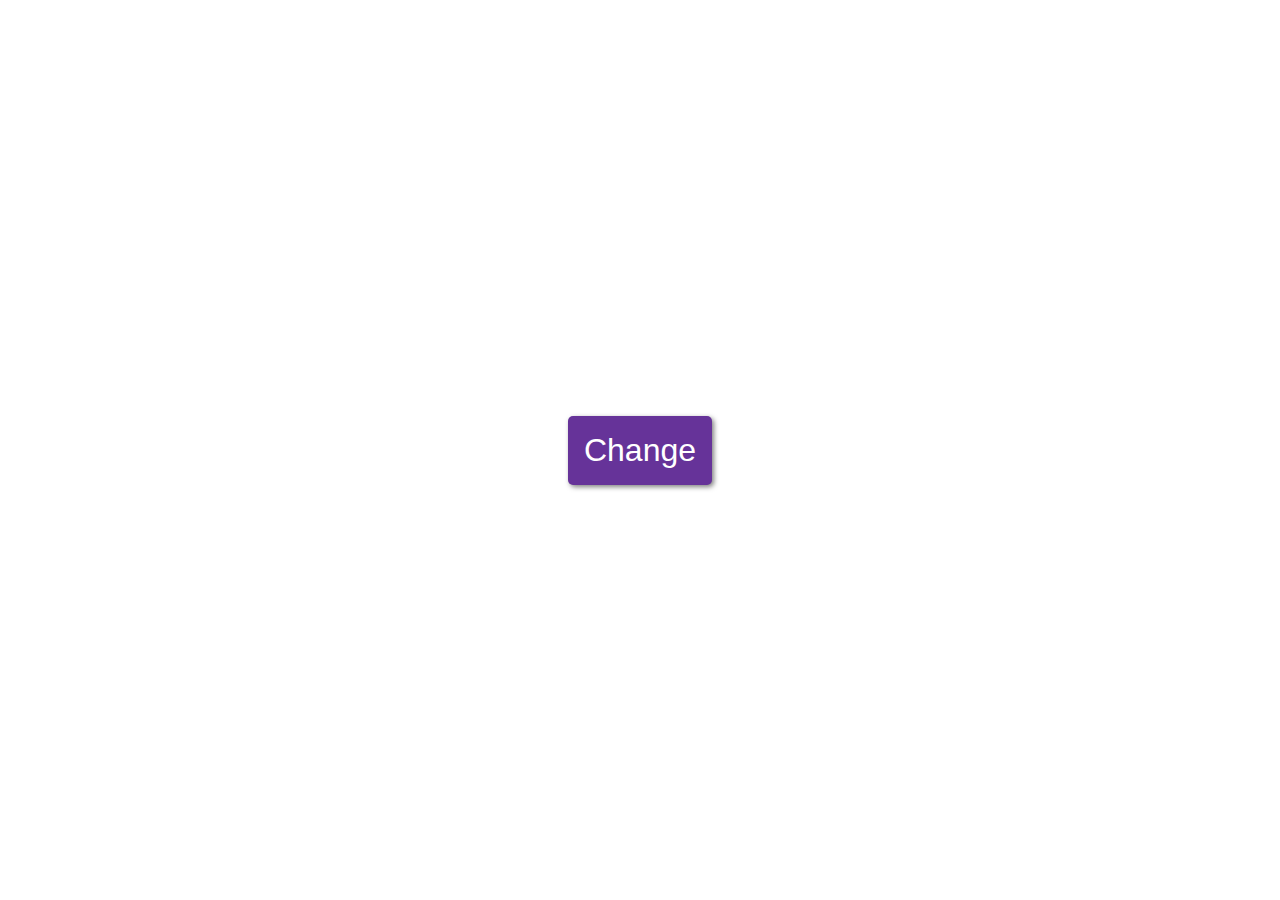
<file: bg-changer/index.html>
<!DOCTYPE html>
<html lang="en">
<head>
    <meta charset="UTF-8">
    <meta http-equiv="X-UA-Compatible" content="IE=edge">
    <meta name="viewport" content="width=device-width, initial-scale=1.0">
    <link rel="stylesheet" href="style.css">
    <script src="./script.js" defer></script>
    <title>Document</title>
    <!-- <button id="btn">Change</button> -->
</head>
<body>
    <button id="btn">Change</button>

</body>
</html>
</file>
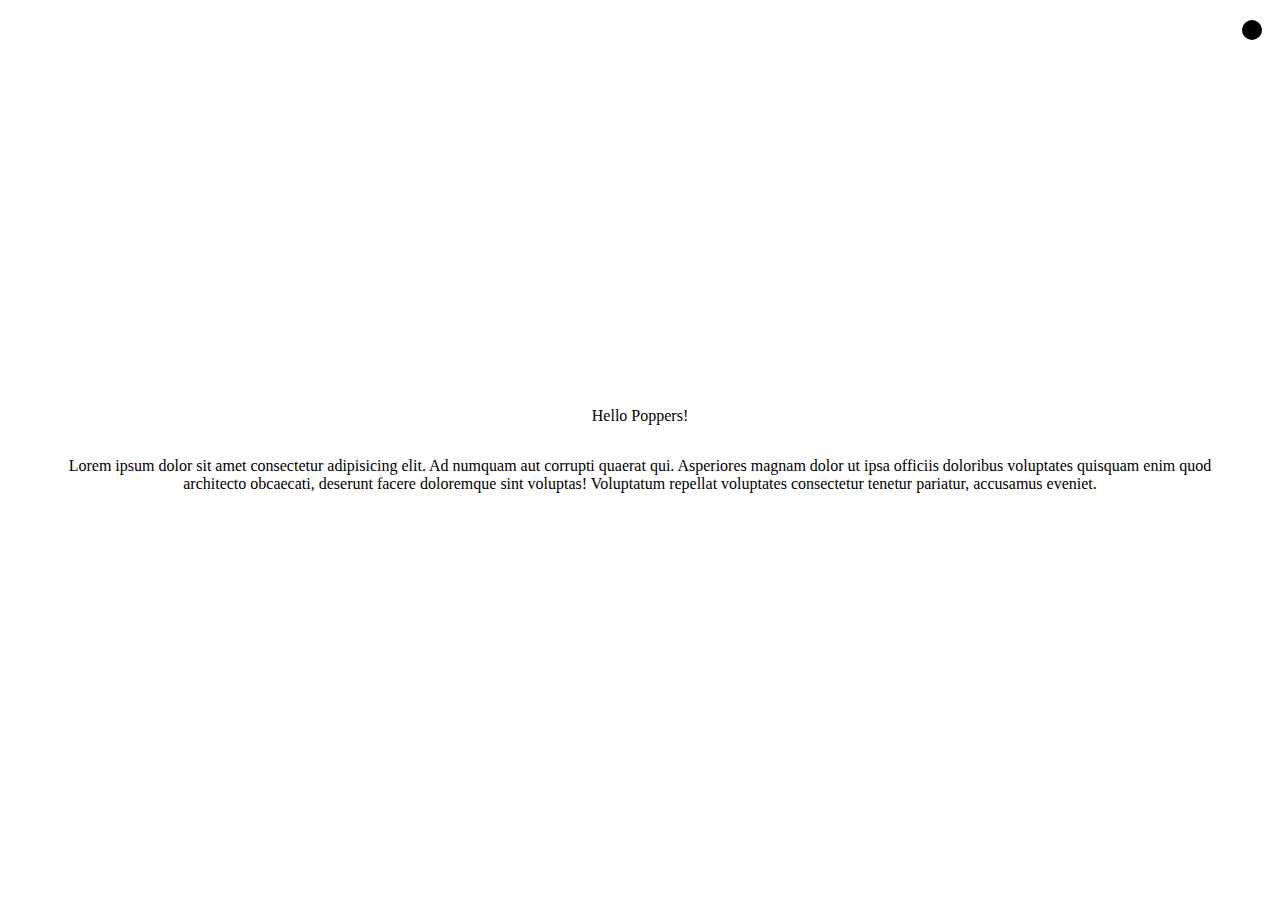
<file: darktoggle/index.html>
<!DOCTYPE html>
<html lang="en">
<head>
    <meta charset="UTF-8">
    <meta http-equiv="X-UA-Compatible" content="IE=edge">
    <meta name="viewport" content="width=device-width, initial-scale=1.0">
    <link rel="stylesheet" href="style.css">
    <script src="./script.js" defer></script>
    <title>Document</title>
</head>
<body>

    <div class="toggle-container">
    <input type="checkbox" id="toggle" name="toggle"><label for="toggle">T</label>
    </div>
    <p>Hello Poppers!</p>
    <p>Lorem ipsum dolor sit amet consectetur adipisicing elit. Ad numquam aut corrupti quaerat qui. Asperiores magnam dolor ut ipsa officiis doloribus voluptates quisquam enim quod architecto obcaecati, deserunt facere doloremque sint voluptas! Voluptatum repellat voluptates consectetur tenetur pariatur, accusamus eveniet.</p>
</body>
</html>
</file>
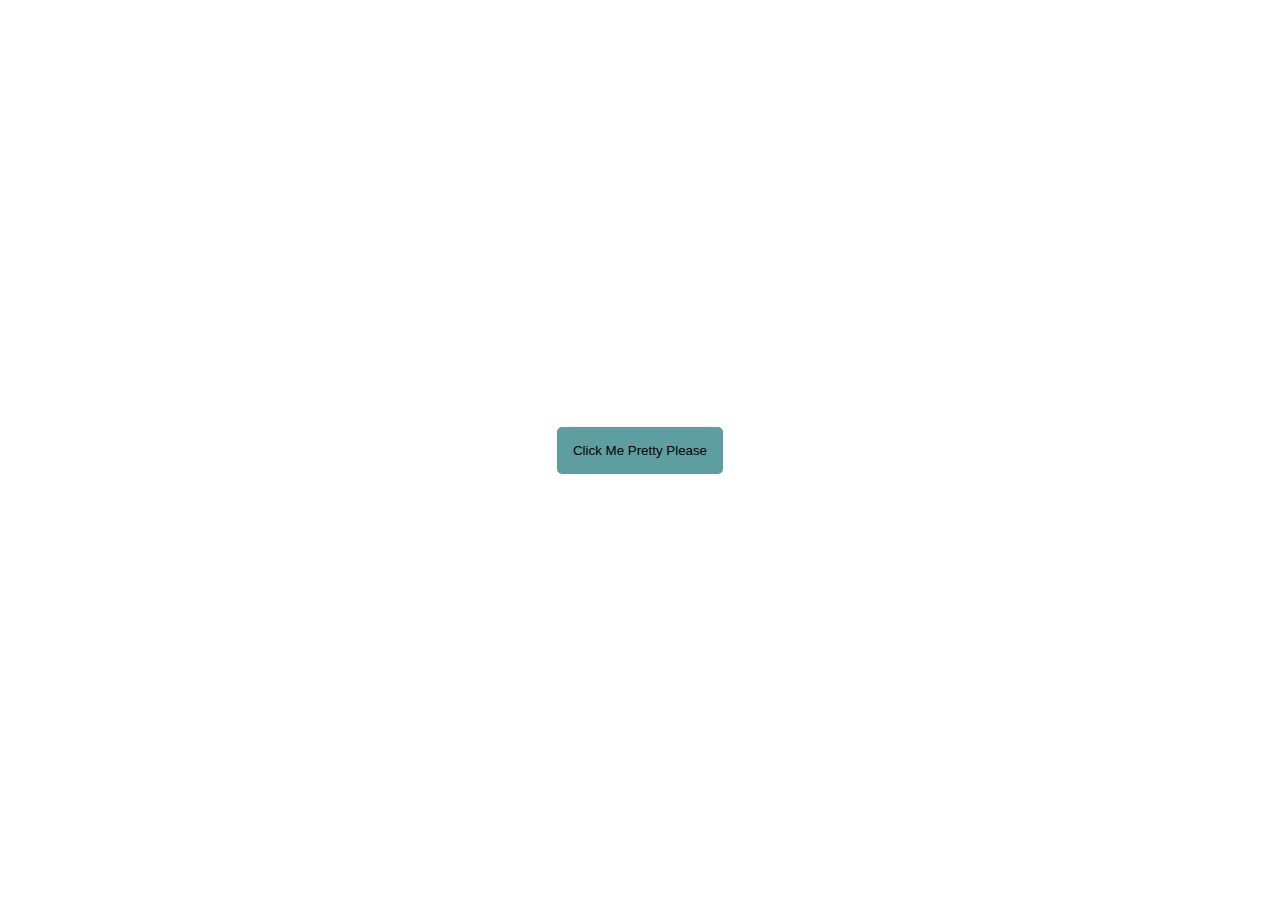
<file: toast-notification/index.html>
<!DOCTYPE html>
<html lang="en">
<head>
    <meta charset="UTF-8">
    <meta http-equiv="X-UA-Compatible" content="IE=edge">
    <meta name="viewport" content="width=device-width, initial-scale=1.0">
    <link rel="stylesheet" href="style.css">
    <script src="./script.js" defer></script>
    <title>Document</title>
</head>
<body>
    <div id="container">

    </div>
    <button id="btn">Click Me Pretty Please</button>
</body>
</html>
</file>
<file: bg-changer/style.css>
*{
    box-sizing: border-box;
}
body{
    display: flex;
    align-items:center;
    justify-content: center;
    margin:0;
    min-height: 100vh;
}
button{
    background-color: rebeccapurple;
    color:white;
    padding:1rem;
    font-size: 2rem;
    box-shadow: 2px 2px 5px rgba(0, 0, 0, 0.5);
    border-radius: 5px;
    border:none;
}
button:active{
    box-shadow: none;
    transform: translate(5px,5px);
}
</file>
<file: darktoggle/style.css>
*{
    box-sizing: border-box;
}
body{
    display: flex;
    align-items:center;
    justify-content: center;
    flex-direction: column;
    text-align:center;
    padding:3rem;
    margin:0;
    min-height: 100vh;
    transition: background .3s linear, color .3s linear;

}
body.dark{
    background-color: #1f1f1f;
    color:whitesmoke;
}
label{
    user-select: none;
    background-color: black;
    width:20px;
    display: inline-block;
    height: 20px;
    border-radius: 50%;
    cursor: pointer;
    text-align: center;
    
}
body.dark label{
    background-color: whitesmoke;
}
.toggle-container{
    padding: 0.5rem;
    border:none;
    border-radius: 3px;
    position: fixed;
    top:10px;
    right:10px;
}
input{
    visibility: hidden;
}
</file>
<file: toast-notification/style.css>
*{
    box-sizing: border-box;
}
body{
    display: flex;
    align-items:center;
    justify-content: center;
    margin:0;
    min-height: 100vh;
}
button{
    padding:1rem;
    border-radius: 5px;
    border:none;
    background-color: cadetblue;
}
#container{
    position:fixed;
    top: 10px;
    right: 10px;
    
}
.toast{
    padding: 1rem;
    background-color: cadetblue;
    border-radius: 5px;
    margin: 1rem;
}
</file>
